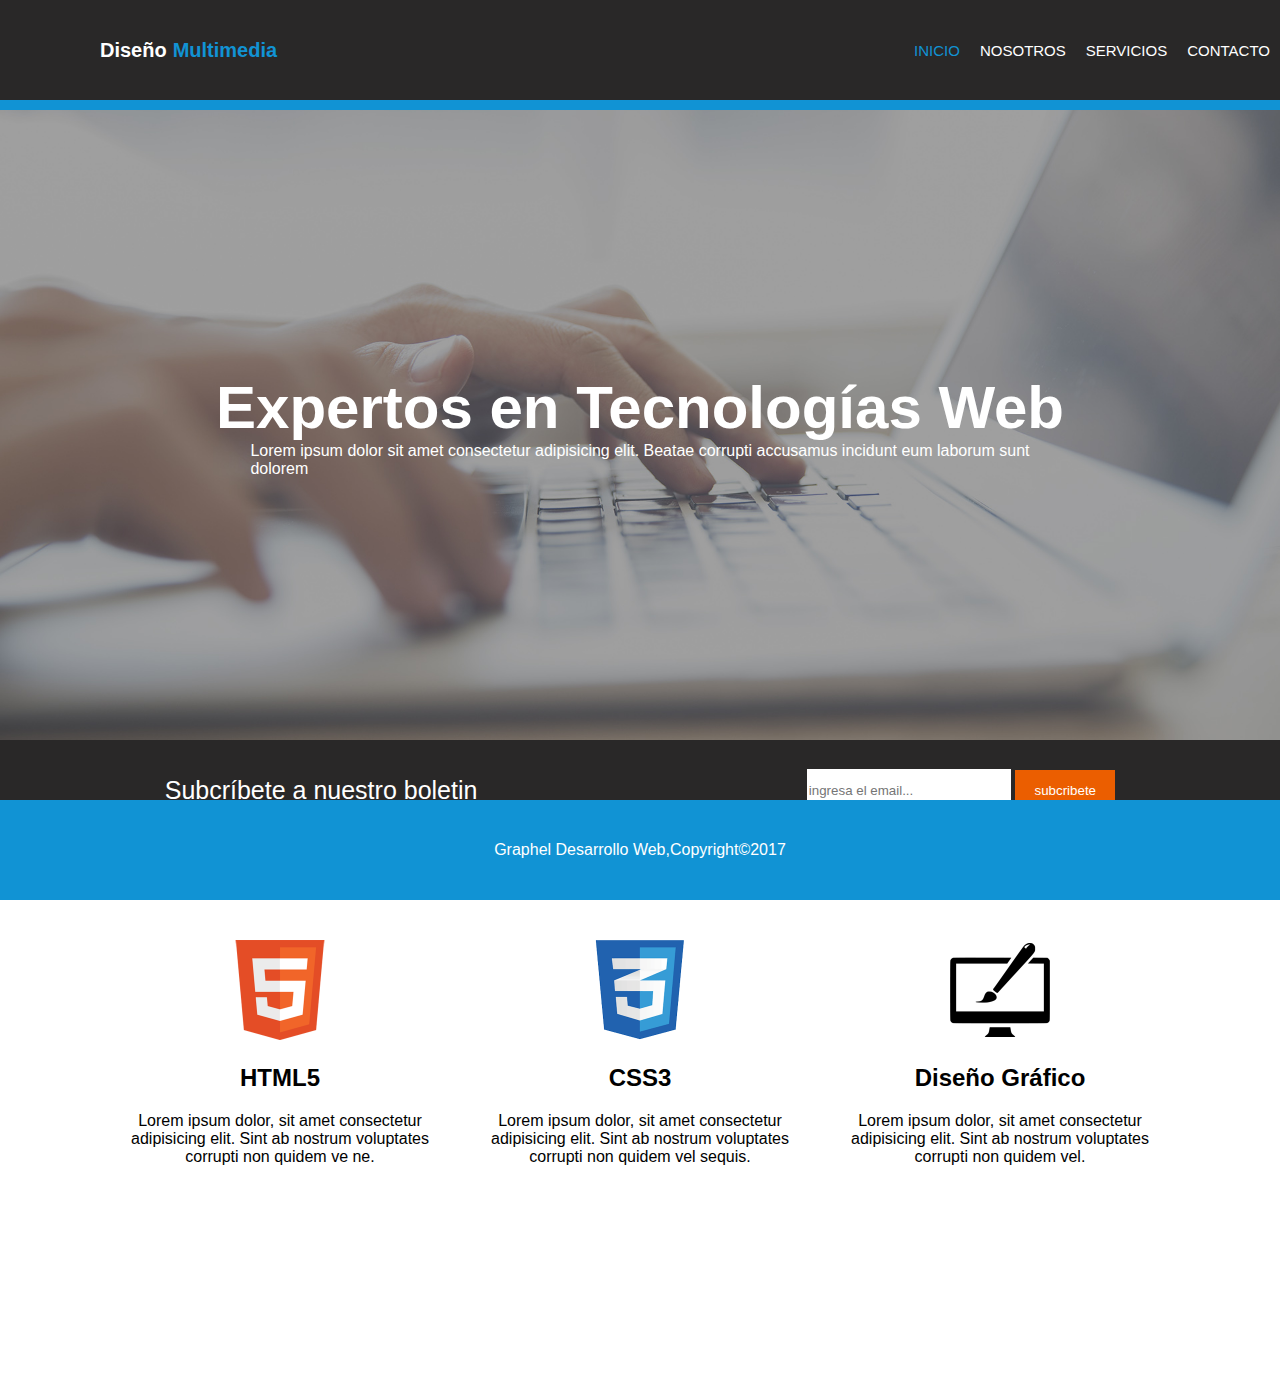
<file: PAGINA TECNOLOGIA/index.html>
<!DOCTYPE html>
<html lang="es">

<head>
    <meta charset="UTF-8">
    <meta name="viewport" content="width=device-width, initial-scale=1.0">
    <link rel="stylesheet" href="styles/style.css">
    <title>Diseño Multimedia</title>
</head>

<body>
    <nav class="menu">
        <div>
            <p class="blanco">Diseño</p>
            <p class="azul">Multimedia</p>
        </div>
        <ul>
            <a class="items_menu azul2" href="index.html">INICIO</a>
            <a  class="items_menu"href="./templates/nosotros.html">NOSOTROS</a> 
            <a  class="items_menu"href="./templates/servicios.html">SERVICIOS</a> 
            <a  class="items_menu"href="./templates/contacto.html">CONTACTO</a> 
            
        </ul>
    </nav>
    <header>
        <h1>Expertos en Tecnologías Web</h1>
        <p>Lorem ipsum dolor sit amet consectetur adipisicing elit. Beatae corrupti accusamus incidunt eum laborum sunt
           <br> dolorem </p>
    </header>
    <nav class="menu2">
        <p>Subcríbete a nuestro boletin</p>
        <div>
            <input type="text" placeholder="ingresa el email...">
            <button>subcribete</button>
        </div>
    </nav>
    <section>
        <div class="items_section">
            <img src="./assets/images/logo_html.png" alt="html">
            <h2>HTML5</h2>
            <p>Lorem ipsum dolor, sit amet consectetur adipisicing elit. Sint ab nostrum voluptates corrupti non quidem
                ve ne.</p>
        </div>
        <div class="items_section">
            <img src="./assets/images/logo_css.png" alt="html">
            <h2>CSS3</h2>
            <p>Lorem ipsum dolor, sit amet consectetur adipisicing elit. Sint ab nostrum voluptates corrupti non quidem
                vel sequis.</p>
        </div>
        <div class="items_section">
            <img src="./assets/images/logo_brush.png" alt="html">
            <h2>Diseño Gráfico</h2>
            <p>Lorem ipsum dolor, sit amet consectetur adipisicing elit. Sint ab nostrum voluptates corrupti non quidem
                vel.</p>
        </div>

    </section>
    <footer>Graphel Desarrollo Web,Copyright©2017</footer>
</body>

</html>
</file>
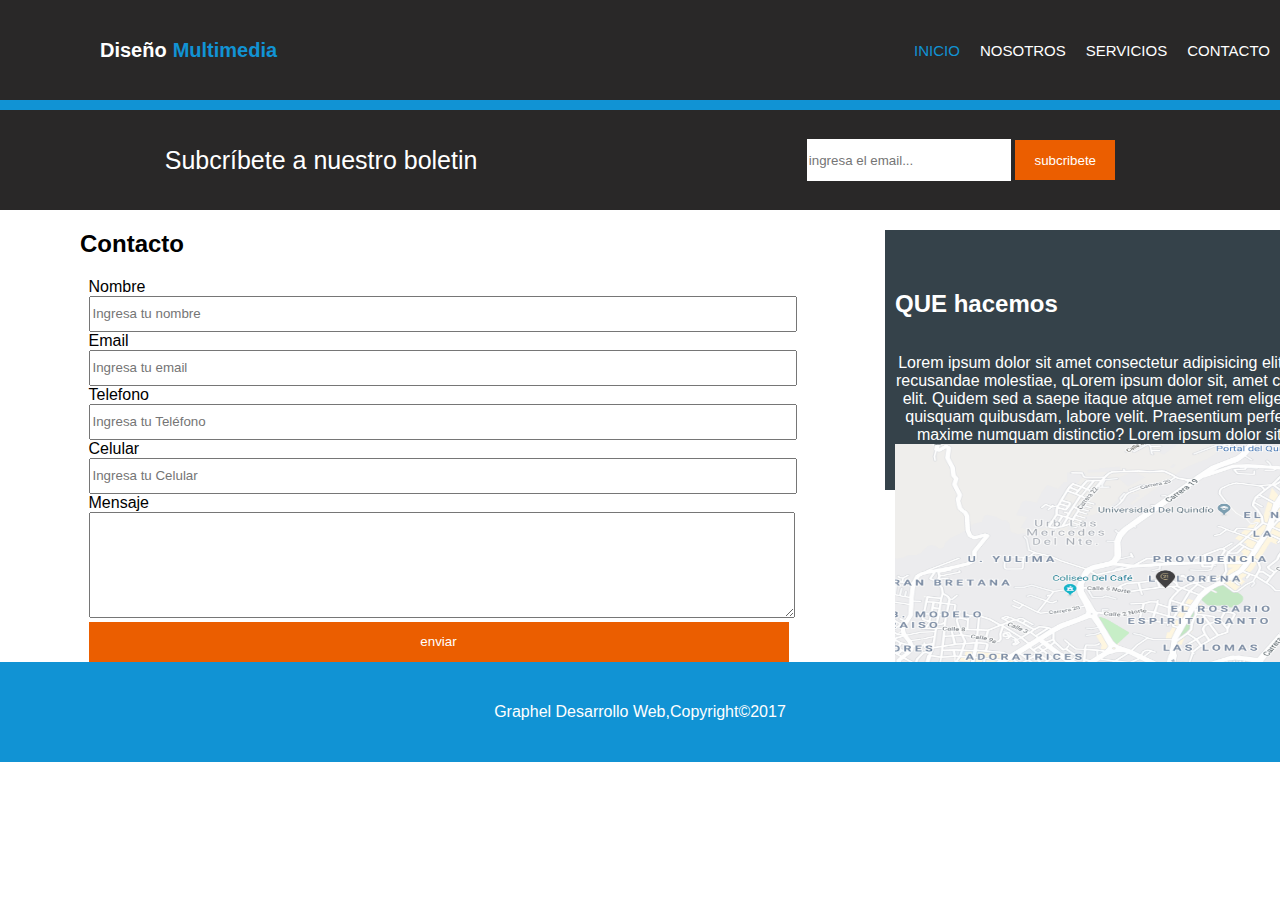
<file: PAGINA TECNOLOGIA/templates/contacto.html>
<!DOCTYPE html>
<html lang="es">

<head>
    <meta charset="UTF-8">
    <meta name="viewport" content="width=device-width, initial-scale=1.0">
    <link rel="stylesheet" href="../styles/style.css">
    <title>Servicios</title>
</head>

<body>
    <nav class="menu">
        <div>
            <p class="blanco">Diseño</p>
            <p class="azul">Multimedia</p>
        </div>
        <ul>
            <a class="items_menu azul2" href="../index.html">INICIO</a>
            <a  class="items_menu"href="nosotros.html">NOSOTROS</a> 
            <a  class="items_menu"href="servicios.html">SERVICIOS</a> 
            <a  class="items_menu"href="contacto.html">CONTACTO</a> 
            
        </ul>
    </nav>
    
    <nav class="menu2">
        <p>Subcríbete a nuestro boletin</p>
        <div>
            <input type="text" placeholder="ingresa el email...">
            <button>subcribete</button>
        </div>
    </nav>
    <main>
        <section class="contacto">
            <h2>Contacto</h2>
            <div class="form">
                <form>
                    <label for="">Nombre</label>
                    <input type="text" placeholder="Ingresa tu nombre">

                    <label for="">Email</label>
                    <input type="email" placeholder="Ingresa tu email">

                    <label for="">Telefono</label>
                    <input type="text" placeholder="Ingresa tu Teléfono">
                
                    <label for="">Celular</label>
                    <input type="text" placeholder="Ingresa tu Celular">
                    <label for="">Mensaje</label>
                    <textarea name="" id=""></textarea>
                    <button>enviar</button>
                    
                </form>
            </div>
            
        </section>
        <aside class="aside2">
            <h2>QUE hacemos</h2>
            <p>Lorem ipsum dolor sit amet consectetur adipisicing elit. Odio neque adipisci recusandae molestiae, qLorem ipsum dolor sit, amet consectetur adipisicing elit. Quidem sed a saepe itaque atque
                amet rem eligendi soluta, molestias quisquam quibusdam, labore velit. Praesentium perferendis
                 fuga nostrum maxime numquam distinctio? Lorem ipsum dolor sit, amet consectetur adipisicing elit. Repellat aspernatur placeat enim temporibus, sequi est obcaecati sit beatae nulla natu
            </p>
            <img src="../assets/images/mapaGoogle.png" alt="mapa">
           
        </aside>
    

    </main>
    
    <footer>Graphel Desarrollo Web,Copyright©2017</footer>
</body>

</html>
</file>
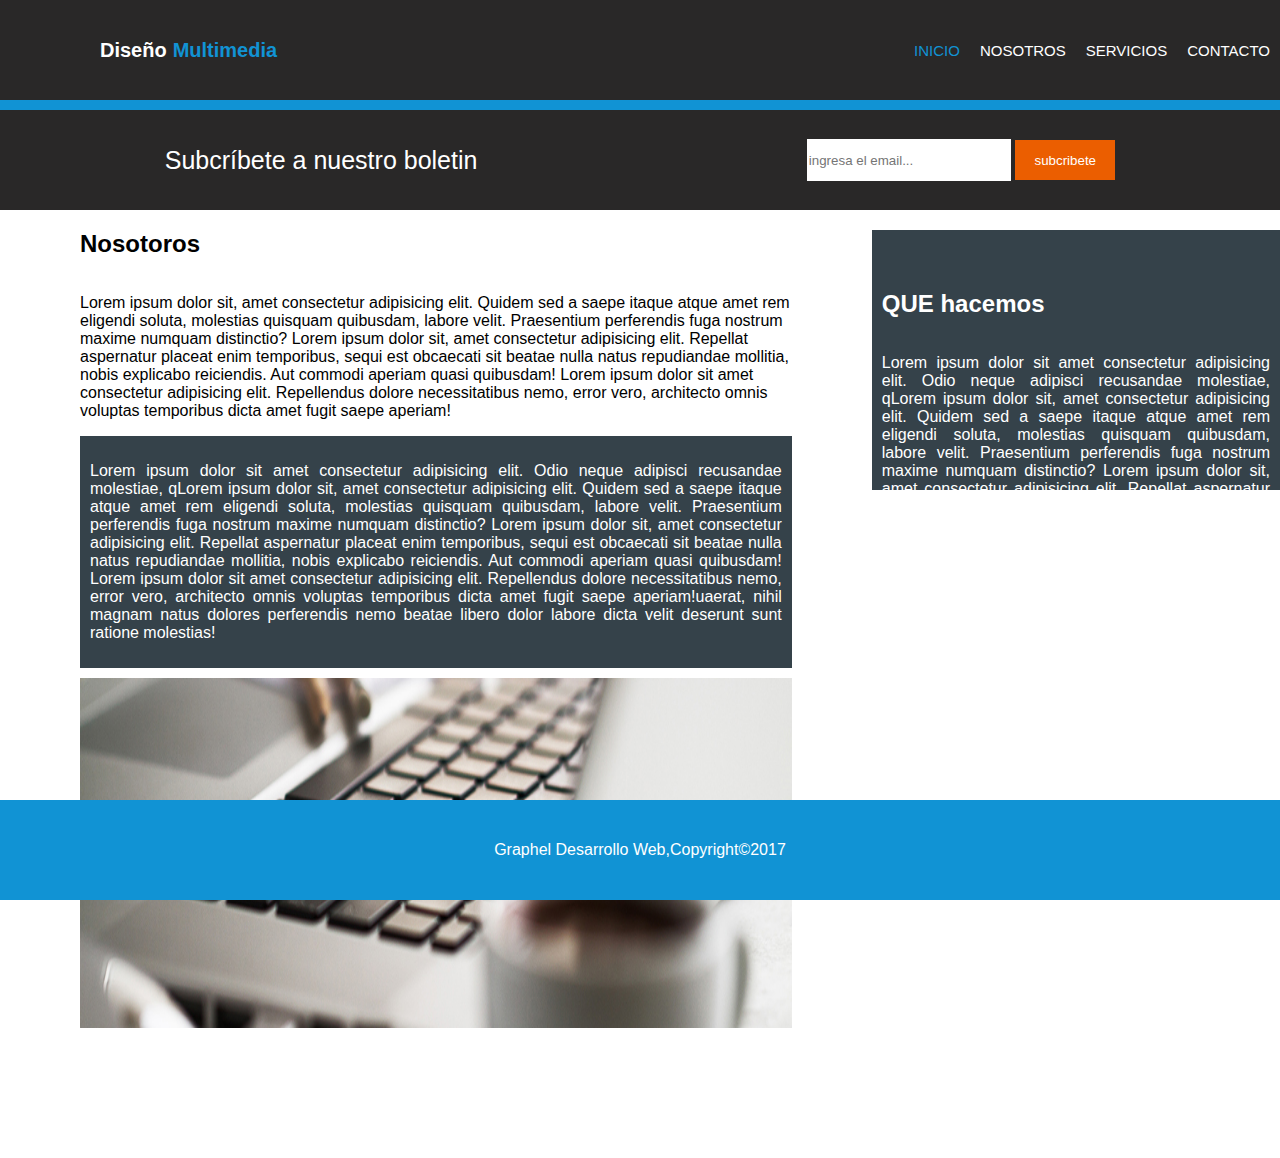
<file: PAGINA TECNOLOGIA/templates/nosotros.html>
<!DOCTYPE html>
<html lang="es">

<head>
    <meta charset="UTF-8">
    <meta name="viewport" content="width=device-width, initial-scale=1.0">
    <link rel="stylesheet" href="../styles/style.css">
    <title>Nosotros</title>
</head>

<body>
    <nav class="menu">
        <div>
            <p class="blanco">Diseño</p>
            <p class="azul">Multimedia</p>
        </div>
        <ul>
            <a class="items_menu azul2" href="../index.html">INICIO</a>
            <a  class="items_menu"href="nosotros.html">NOSOTROS</a> 
            <a  class="items_menu"href="servicios.html">SERVICIOS</a> 
            <a  class="items_menu"href="contacto.html">CONTACTO</a> 
            
        </ul>
    </nav>
    
    <nav class="menu2">
        <p>Subcríbete a nuestro boletin</p>
        <div>
            <input type="text" placeholder="ingresa el email...">
            <button>subcribete</button>
        </div>
    </nav>
    <main>
        <section class="nosotros">
            <h2>Nosotoros</h2>
            <p>Lorem ipsum dolor sit, amet consectetur adipisicing elit. Quidem sed a saepe itaque atque
             amet rem eligendi soluta, molestias quisquam quibusdam, labore velit. Praesentium perferendis
              fuga nostrum maxime numquam distinctio? Lorem ipsum dolor sit, amet consectetur adipisicing elit. Repellat aspernatur placeat enim temporibus, sequi est obcaecati sit beatae nulla natus
               repudiandae mollitia, nobis explicabo reiciendis. Aut commodi aperiam quasi quibusdam! Lorem ipsum dolor sit amet consectetur adipisicing elit. Repellendus dolore necessitatibus nemo, error vero, architecto omnis voluptas temporibus dicta amet fugit saepe aperiam! </p>
            <div class="gris">
                <p>Lorem ipsum dolor sit amet consectetur adipisicing elit. Odio neque adipisci recusandae molestiae, qLorem ipsum dolor sit, amet consectetur adipisicing elit. Quidem sed a saepe itaque atque
                    amet rem eligendi soluta, molestias quisquam quibusdam, labore velit. Praesentium perferendis
                     fuga nostrum maxime numquam distinctio? Lorem ipsum dolor sit, amet consectetur adipisicing elit. Repellat aspernatur placeat enim temporibus, sequi est obcaecati sit beatae nulla natus
                      repudiandae mollitia, nobis explicabo reiciendis. Aut commodi aperiam quasi quibusdam! Lorem ipsum dolor sit amet consectetur adipisicing elit. Repellendus dolore necessitatibus nemo, error vero, architecto omnis voluptas temporibus dicta amet fugit saepe aperiam!uaerat, nihil magnam natus dolores perferendis nemo beatae libero dolor labore dicta velit deserunt sunt ratione molestias!
    
                </p>
            </div>
            <img src="../assets/images/891.jpg" alt="">
        </section>
        <aside>
            <h2>QUE hacemos</h2>
            <p>Lorem ipsum dolor sit amet consectetur adipisicing elit. Odio neque adipisci recusandae molestiae, qLorem ipsum dolor sit, amet consectetur adipisicing elit. Quidem sed a saepe itaque atque
                amet rem eligendi soluta, molestias quisquam quibusdam, labore velit. Praesentium perferendis
                 fuga nostrum maxime numquam distinctio? Lorem ipsum dolor sit, amet consectetur adipisicing elit. Repellat aspernatur placeat enim temporibus, sequi est obcaecati sit beatae nulla natu
            </p>
           
        </aside>
    

    </main>
    
    <footer>Graphel Desarrollo Web,Copyright©2017</footer>
</body>

</html>
</file>
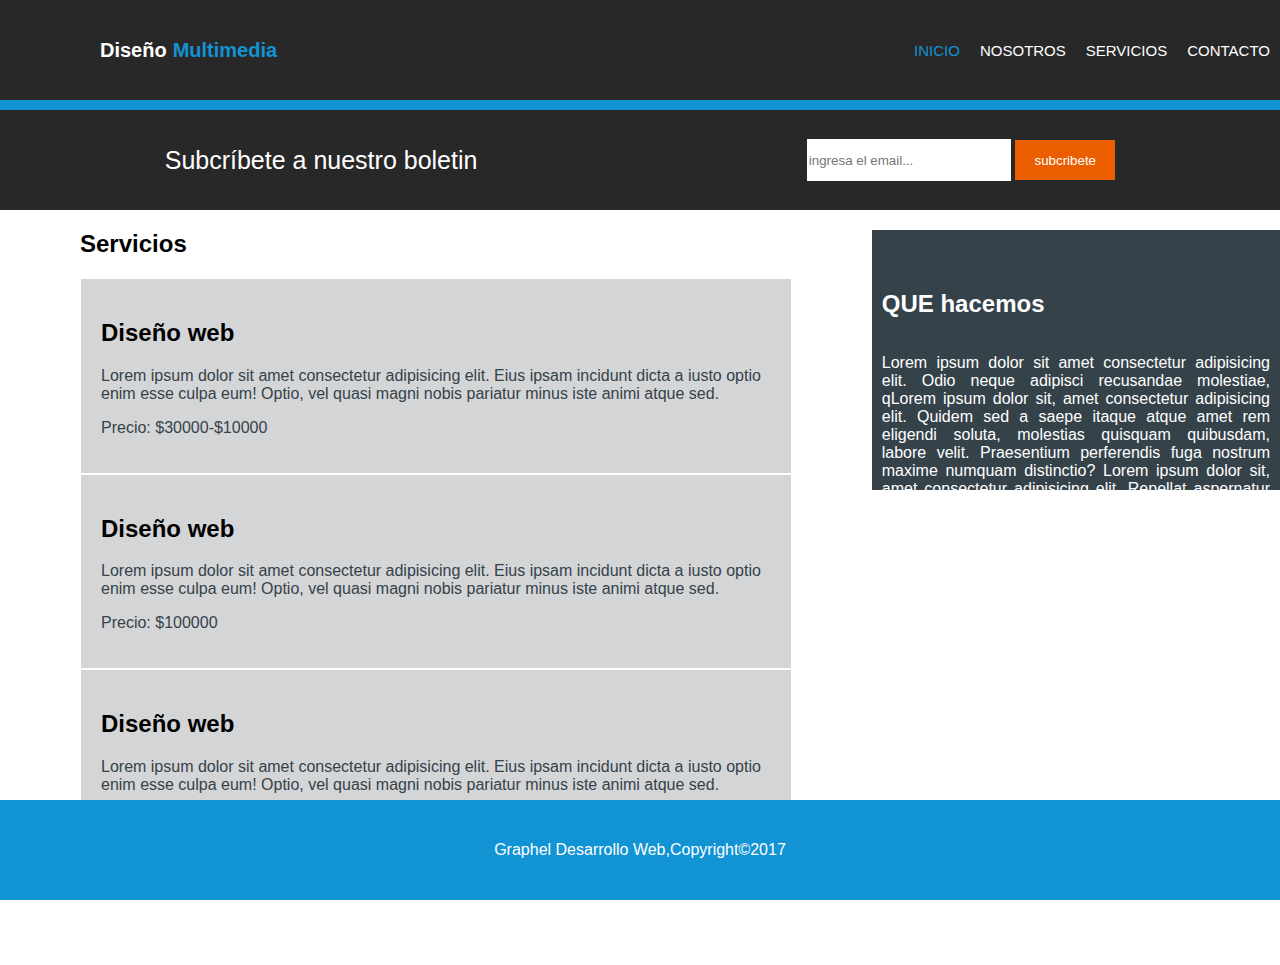
<file: PAGINA TECNOLOGIA/templates/servicios.html>
<!DOCTYPE html>
<html lang="es">

<head>
    <meta charset="UTF-8">
    <meta name="viewport" content="width=device-width, initial-scale=1.0">
    <link rel="stylesheet" href="../styles/style.css">
    <title>Servicios</title>
</head>

<body>
    <nav class="menu">
        <div>
            <p class="blanco">Diseño</p>
            <p class="azul">Multimedia</p>
        </div>
        <ul>
            <a class="items_menu azul2" href="../index.html">INICIO</a>
            <a  class="items_menu"href="nosotros.html">NOSOTROS</a> 
            <a  class="items_menu"href="servicios.html">SERVICIOS</a> 
            <a  class="items_menu"href="contacto.html">CONTACTO</a> 
            
        </ul>
    </nav>
    
    <nav class="menu2">
        <p>Subcríbete a nuestro boletin</p>
        <div>
            <input type="text" placeholder="ingresa el email...">
            <button>subcribete</button>
        </div>
    </nav>
    <main>
        <section class="servicios">
            <h2>Servicios</h2>
            <div class="servicios_items">
                <h2>Diseño web</h2>
                <p>Lorem ipsum dolor sit amet consectetur adipisicing elit. Eius ipsam incidunt dicta a iusto optio enim esse 
                    culpa eum! Optio, vel quasi magni nobis pariatur minus iste animi atque sed.</p>
                    
                <p>Precio: $30000-$10000</p>
            </div>
            <div class="servicios_items">
                <h2>Diseño web</h2>
                <p>Lorem ipsum dolor sit amet consectetur adipisicing elit. Eius ipsam incidunt dicta a iusto optio enim esse 
                    culpa eum! Optio, vel quasi magni nobis pariatur minus iste animi atque sed.</p>
                    
                <p>Precio: $100000</p>
            </div>
            <div class="servicios_items">
                <h2>Diseño web</h2>
                <p>Lorem ipsum dolor sit amet consectetur adipisicing elit. Eius ipsam incidunt dicta a iusto optio enim esse 
                    culpa eum! Optio, vel quasi magni nobis pariatur minus iste animi atque sed.</p>
                    
                <p>Precio: $30000</p>
            </div>
            
        </section>
        <aside>
            <h2>QUE hacemos</h2>
            <p>Lorem ipsum dolor sit amet consectetur adipisicing elit. Odio neque adipisci recusandae molestiae, qLorem ipsum dolor sit, amet consectetur adipisicing elit. Quidem sed a saepe itaque atque
                amet rem eligendi soluta, molestias quisquam quibusdam, labore velit. Praesentium perferendis
                 fuga nostrum maxime numquam distinctio? Lorem ipsum dolor sit, amet consectetur adipisicing elit. Repellat aspernatur placeat enim temporibus, sequi est obcaecati sit beatae nulla natu
            </p>
           
        </aside>
    

    </main>
    
    <footer>Graphel Desarrollo Web,Copyright©2017</footer>
</body>

</html>
</file>
<file: PAGINA TECNOLOGIA/styles/style.css>
body{
    margin: 0;
    padding: 0;
    font-family: Arial, Helvetica, sans-serif;
}
.menu{
    display: flex;
    background-color: #292828;
    height: 100px;
    font-size: 30px;
    flex-direction: row;
    align-items: center;
    justify-content: space-between;
    width: 100%;
    border-bottom: 10px solid #1193d4;
    
}

.blanco{
    margin: 0 6px 0 100px;   
    color: #fff;
    font-size: 20px;
    font-weight: 600;
}
ul{
    display: flex;

}
.items_menu{
    color: #fff;
    margin: 10px;
    font-size: 15px;
    list-style: none;
    text-decoration: none;

}
.azul{
    color: #1193d4;
    font-size: 20px;   
    font-weight: 600;
}
.azul2{
    color: #1193d4;
    font-size: 15px;
}
header{
    display: flex;
    flex-direction: column;
    flex-wrap: wrap;
    justify-content: center;
    align-items: center;
    background-image:url(../assets/images/cabecera.jpg);
    background-repeat: no-repeat;
    background-position: center;
    background-size: cover;
    margin: 0;
    height: 70vh;
}
header h1, header p{
    margin: 0;
    color: #fff;
    text-align: justify;
}
h1{
    font-size: 60px;
}
.menu2{
    display: flex;
    align-items: center;
    justify-content: space-around;
    background-color: #292828;
    height: 100px;
    width: 100%;
}
.menu2  p{
   
    color: #fff;
    font-size: 25px;
}
.menu2 div input{
    color: #292828;
    width: 200px;
    height: 40px;
    border: none;
}
.menu div{
    display: flex;
    justify-content: center;
    align-items: center;
}
button{
    width: 100px;
    height: 40px;
    border: none;
    color: #fff;
    background-color: #eb5e00;
}
section{
     display: flex;
     margin: 100px;
     justify-content: space-around;
    
}
section img{
    width: 100px;
    height: 100px;
    
}
.items_section{
    width: 300px;
    text-align: center;
}
footer{
    position: sticky;
    bottom: 0;
    left: 0;
    display: flex;
    background-color: #1193d4;
    height: 100px;
    align-items: center;
    justify-content: center;
    color: #fff;
}
main{
    display: flex;
    align-content: center;
}
.nosotros{
    margin: 0 100px;
    display: flex;
    flex-direction: column;
    width: 110vh;
    margin: 0 80px;
    
}
.gris{
    background-color: #35424a;
    text-align: justify;
    color: #fff;
    padding: 10px;
}
.nosotros img{
    width: 100%;
    margin: 10px 0;
    height: 350px;
    margin:  10px  0 30px 0;
}
aside{
    margin: 0;
    display: flex;
    flex-direction: column;
    width: 60vh;
    height: 20vh;
    margin: 20px 0;
    background-color: #35424a;
    color: #fff;
    text-align: justify;
    padding: 40px 10px 40px ;
    
}
.servicios{
    margin: 0 100px;
    display: flex;
    flex-direction: column;
    width: 110vh;
    margin: 0 80px;
}
.servicios_items{
    background-color: #d4d5d6;
    margin: 1px;
    padding: 20px;
}
.servicios_items p{
    color: #35424a;

}
.contacto{
    margin: 0 100px;
    display: flex;
    flex-direction: column;
    width: 110vh;
    margin: 0 80px;
}
.form{
    display: flex;
    flex-direction: column;
    align-items: center;
    justify-content: space-between;
    width: 5vh;
    margin: 0 340px;
    
}
.form input{
    width: 700px;
    height: 30px;
}
.form textarea{
    width: 700px;
    height: 100px;
}
.form button{
    background-color: #eb5e00;
    width: 700px;
}
.aside2{
    display: flex;
    flex-direction: column;
    width: 60vh;
    height: 20vh;
    margin: 20px 0 0 0;
    background-color: #35424a;
    color: #fff;
    text-align: justify;
    padding: 40px 10px 40px ;
}
.aside2 p{
    margin-bottom: 90px;
    height: 0;
    text-align: center;
}
.aside2 img{
    margin: 0;
    width: 60vh;
    height: 32vh;
}
</file>
